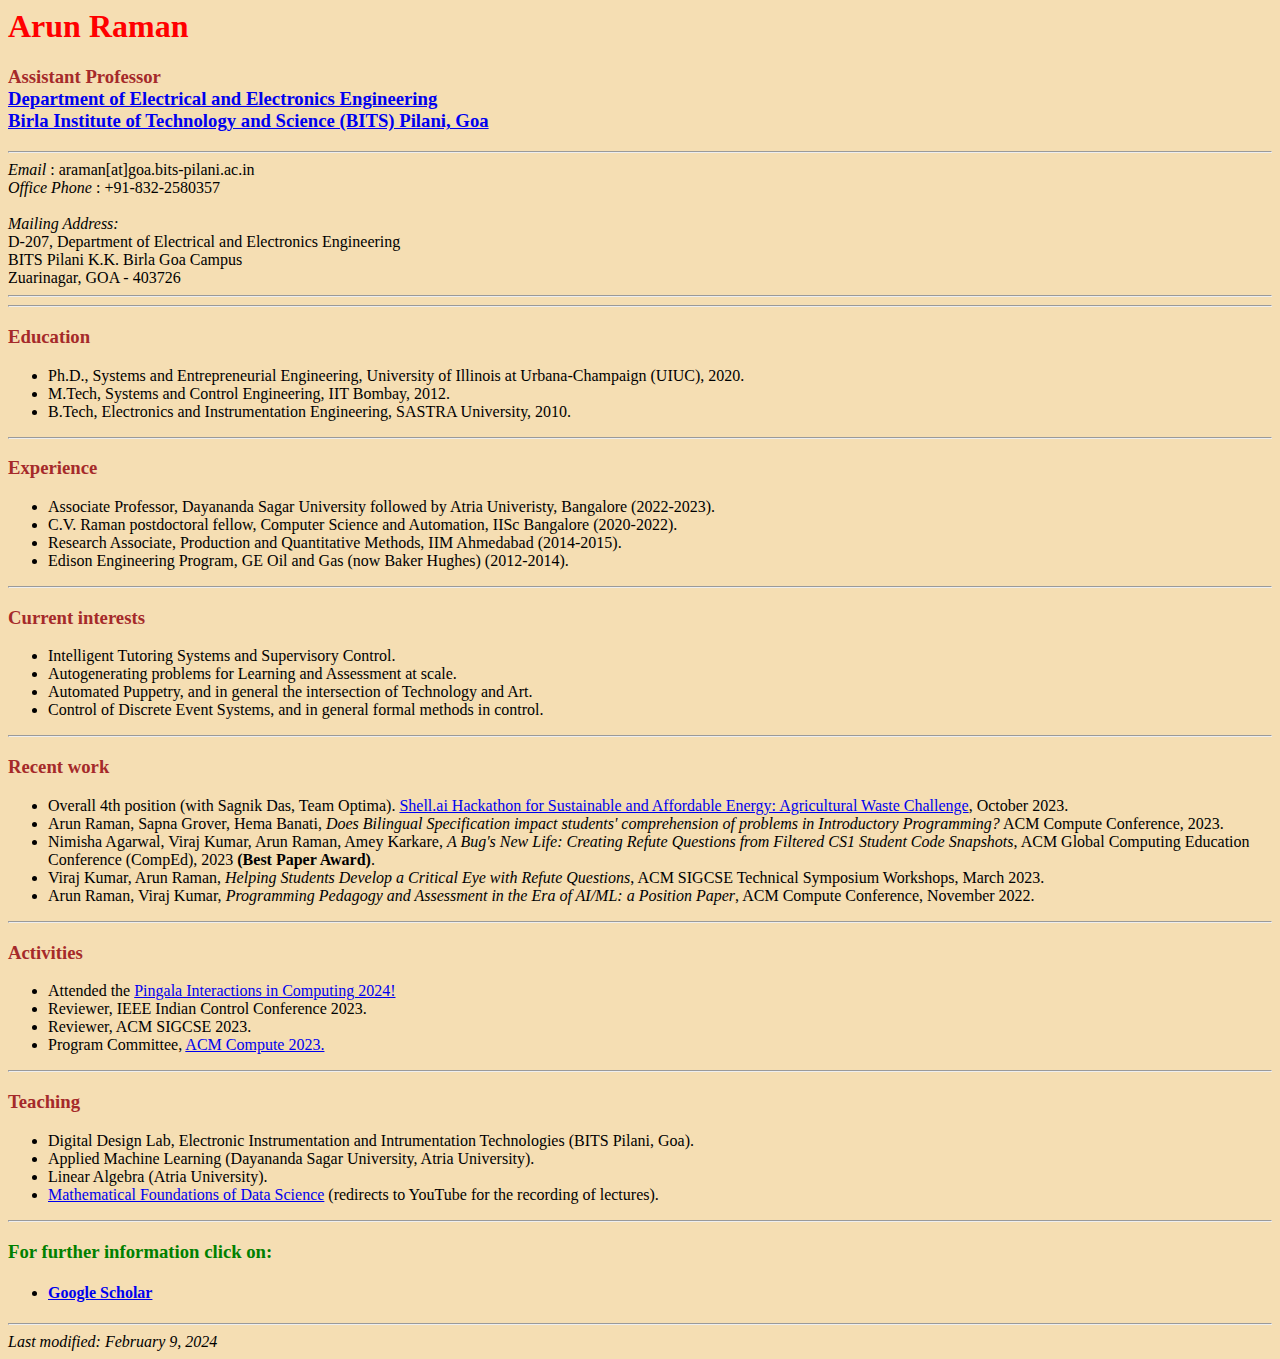
<file: index.html>
<TITLE> Arun Raman </TITLE>
<BODY BGCOLOR="wheat" TEXT="black">
<H1> <FONT COLOR="red"> Arun Raman </FONT></H1>
<H3>

<P> 
<FONT COLOR="brown">Assistant Professor </FONT><br> 
<A HREF="https://www.bits-pilani.ac.in/goa/Electrical/goaeeehome">Department of  Electrical 
and Electronics Engineering</A>  
<br>
<A HREF="https://www.bits-pilani.ac.in/goa/">Birla Institute of Technology and Science (BITS) Pilani, Goa</A> <br>
<P>
</H3>

<HR>

<CITE>Email</CITE> : araman[at]goa.bits-pilani.ac.in<br>

<CITE>Office Phone</CITE> :  +91-832-2580357<br><br>

<CITE>Mailing Address:</CITE> <br>
D-207, Department of Electrical and Electronics Engineering<br>
BITS Pilani K.K. Birla Goa Campus<br>
Zuarinagar, GOA - 403726  </A> <br>

<HR>

<!--<H3> <FONT COLOR="brown">  Openings </FONT></H3>
Looking for highly motivated students at all levels to join our group. I have broad interests but all the projects that I am currently working on belong to (atleast) one of the following three buckets: 
<UL>
<LI> abstract theory, 
<LI> hands-on: building/creating things, and 
<LI> impact at ground level. 
</UL>
Feel free to get in touch to explore further or just to talk about your interests.-->
<HR>

<H3> <FONT COLOR="brown">  Education </FONT></H3>
<UL>
<LI> Ph.D., Systems and Entrepreneurial Engineering, University of Illinois at Urbana-Champaign (UIUC), 2020.
<LI> M.Tech, Systems and Control Engineering, IIT Bombay, 2012.
<LI> B.Tech, Electronics and Instrumentation Engineering, SASTRA University, 2010. 

</UL>

<HR>

<H3> <FONT COLOR="brown"> Experience </FONT></H3>
<UL>
<LI> Associate Professor, Dayananda Sagar University followed by Atria Univeristy, Bangalore (2022-2023).
<LI> C.V. Raman postdoctoral fellow, Computer Science and Automation, IISc Bangalore (2020-2022).
<LI> Research Associate, Production and Quantitative Methods, IIM Ahmedabad (2014-2015).
<LI> Edison Engineering Program, GE Oil and Gas (now Baker Hughes) (2012-2014).

</UL>


<HR>

<H3> <FONT COLOR="brown">  Current interests </FONT></H3>
<UL>
<LI> Intelligent Tutoring Systems and Supervisory Control.
<!--<LI> Data-driven Control.-->
<LI> Autogenerating problems for Learning and Assessment at scale.
<LI> Automated Puppetry, and in general the intersection of Technology and Art.
<LI> Control of Discrete Event Systems, and in general formal methods in control.

</UL>

<HR>

<H3> <FONT COLOR="brown">  Recent work </FONT></H3>
<UL>
<LI> Overall 4th position (with Sagnik Das, Team Optima). <A HREF= "https://www.hackerearth.com/challenges/new/competitive/shellai-hackathon-2023/"> Shell.ai Hackathon for Sustainable and Affordable Energy: Agricultural Waste Challenge</A>, October 2023.
<LI> Arun Raman, Sapna Grover, Hema Banati, <CITE> Does Bilingual Specification impact students' comprehension of problems in Introductory Programming?</CITE> ACM Compute Conference, 2023.
<LI> Nimisha Agarwal, Viraj Kumar, Arun Raman, Amey Karkare, <CITE>A Bug's New Life: Creating Refute Questions from Filtered CS1 Student Code Snapshots</CITE>, ACM Global Computing Education Conference (CompEd), 2023 <b>(Best Paper Award)</b>.
<LI> Viraj Kumar, Arun Raman, <CITE>Helping Students Develop a Critical Eye with Refute Questions</CITE>, ACM SIGCSE Technical Symposium Workshops, March 2023.
<LI> Arun Raman, Viraj Kumar, <CITE>Programming Pedagogy and Assessment in the Era of AI/ML: a Position Paper</CITE>, ACM Compute Conference, November 2022.
</UL>
<HR>

<H3> <FONT COLOR="brown">  Activities </FONT></H3>
<UL>
<LI> Attended the <A HREF = "https://event.india.acm.org/pic/home/"> Pingala Interactions in Computing 2024!</A>
<LI> Reviewer, IEEE Indian Control Conference 2023.
<LI> Reviewer, ACM SIGCSE 2023.
<LI> Program Committee, <A HREF="https://event.india.acm.org/compute/home/"> ACM Compute 2023. </A>

</UL>

<HR>

<H3> <FONT COLOR="brown">  Teaching </FONT></H3>
<UL>
<LI> Digital Design Lab, Electronic Instrumentation and Intrumentation Technologies (BITS Pilani, Goa).
<LI> Applied Machine Learning (Dayananda Sagar University, Atria University).
<LI> Linear Algebra (Atria University).
<LI> <A HREF= "https://youtube.com/playlist?list=PLmc0ByYwihu28dCMZVjK6L3HuvpYqMBkG"> Mathematical Foundations of Data Science</A> (redirects to YouTube for the recording of lectures).

</UL>

<HR>
<H3> <FONT COLOR="green">  For further information click on: </FONT></H3>

<UL>
<!--<LI><H4> <A HREF="https://www.linkedin.com/in/arun-raman16"> LinkedIn </A> </br> </H4>-->
<!--<LI><H4> <A HREF="CV.pdf"> Resume </A> </br> </H4>-->
<LI><H4> <A HREF="https://scholar.google.com/citations?hl=en&user=AMegjkMAAAAJ&view_op=list_works"> Google Scholar </A>  </br></H4>
</UL>

<HR>

<ADDRESS> Last modified: February 9, 2024
</ADDRESS>
</file>
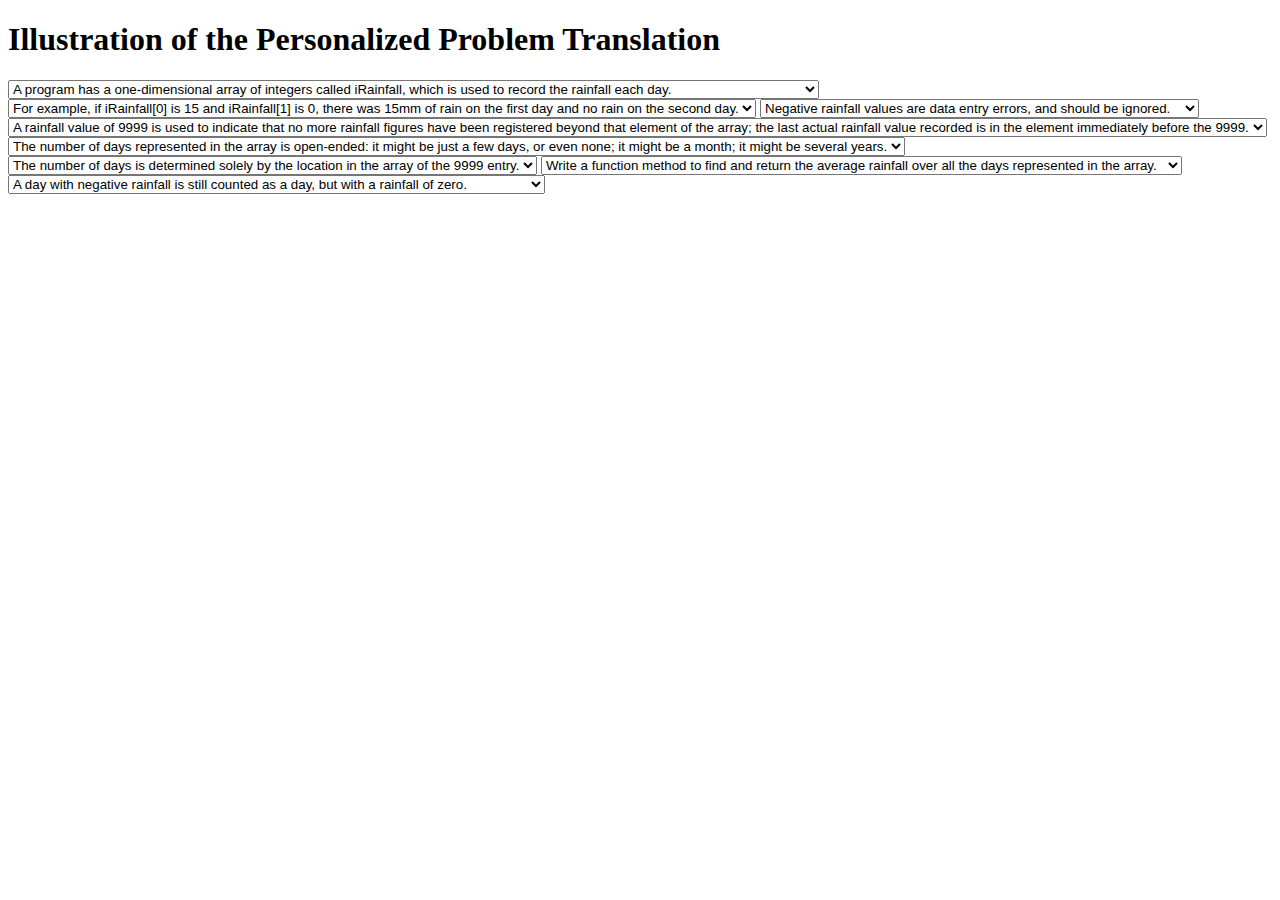
<file: PT/index1.html>
<!DOCTYPE html>
<html>
<head>
  <title>Illustration of the Personalized Problem Translation</title>
  <link rel="stylesheet" type="text/css" href="style.css">
</head>
<body>
  <div class="container">
    <h1>Illustration of the Personalized Problem Translation</h1>
    <div class="passage">
      <H1><span id="blank1"></span></H1>
      <p><span id="blank2"></span></p>
      <p><span id="blank3"></span></p>
      <p><span id="blank4"></span></p>
      <p><span id="blank5"></span></p>
      <p><span id="blank6"></span></p>
      <p><span id="blank7"></span></p>
      <p><span id="blank8"></span></p>
    </div>
    <div class="dropdowns">
      <select onchange="updateBlank(1, this.value)">
        <option value="A program has a one-dimensional array of integers called iRainfall, which is used to record the rainfall each day.">A program has a one-dimensional array of integers called iRainfall, which is used to record the rainfall each day.</option> 
        <option value="एक कार्यक्रम में पूर्णांकों की एक आयामी सरणी होती है जिसे iRainfall कहा जाता है, जिसका उपयोग प्रत्येक दिन वर्षा को रिकॉर्ड करने के लिए किया जाता है।">एक कार्यक्रम में पूर्णांकों की एक आयामी सरणी होती है जिसे iRainfall कहा जाता है, जिसका उपयोग प्रत्येक दिन वर्षा को रिकॉर्ड करने के लिए किया जाता है।</option>
        <option value="एक program में integers की one-dimensional array है जिसे iRainfall कहा जाता है, जिसका उपयोग प्रत्येक दिन rainfall को record करने के लिए किया जाता है।">एक program में integers की one-dimensional array है जिसे iRainfall कहा जाता है, जिसका उपयोग प्रत्येक दिन rainfall को record करने के लिए किया जाता है।</option>
      </select>
      <select onchange="updateBlank(2, this.value)">
        <option value="For example, if iRainfall[0] is 15 and iRainfall[1] is 0, there was 15mm of rain on the first day and no rain on the second day.">For example, if iRainfall[0] is 15 and iRainfall[1] is 0, there was 15mm of rain on the first day and no rain on the second day.</option>
        <option value="उदाहरण के लिए, यदि iRainfall [0] 15 है और iRainfall [1] 0 है, तो पहले दिन 15 मिमी बारिश हुई और दूसरे दिन बारिश नहीं हुई।">उदाहरण के लिए, यदि iRainfall [0] 15 है और iRainfall [1] 0 है, तो पहले दिन 15 मिमी बारिश हुई और दूसरे दिन बारिश नहीं हुई।</option>
        <option value="Example के लिए, यदि iRainfall[0] 15 है और iRainfall[1] 0 है, तो पहले दिन 15mm बारिश हुई और दूसरे दिन बारिश नहीं हुई।">Example के लिए, यदि iRainfall[0] 15 है और iRainfall[1] 0 है, तो पहले दिन 15mm बारिश हुई और दूसरे दिन बारिश नहीं हुई।</option>
      </select>
      <select onchange="updateBlank(3, this.value)">
        <option value="Negative rainfall values are data entry errors, and should be ignored.">Negative rainfall values are data entry errors, and should be ignored.</option>
        <option value="नकारात्मक वर्षा मान डेटा प्रविष्टि त्रुटियाँ हैं, और इन्हें अनदेखा किया जाना चाहिए।">नकारात्मक वर्षा मान डेटा प्रविष्टि त्रुटियाँ हैं, और इन्हें अनदेखा किया जाना चाहिए।</option>
        <option value="Negative rainfall values data entry errors हैं, और इन्हें ignore किया जाना चाहिए">Negative rainfall values data entry errors हैं, और इन्हें ignore किया जाना चाहिए</option>
      </select>
      <select onchange="updateBlank(4, this.value)">
        <option value="A rainfall value of 9999 is used to indicate that no more rainfall figures have been registered beyond that element of the array; the last actual rainfall value recorded is in the element immediately before the 9999.">A rainfall value of 9999 is used to indicate that no more rainfall figures have been registered beyond that element of the array; the last actual rainfall value recorded is in the element immediately before the 9999.</option>
        <option value="9999 के वर्षा मान का उपयोग यह इंगित करने के लिए किया जाता है कि सरणी के उस तत्व से अधिक वर्षा के आंकड़े दर्ज नहीं किए गए हैं; रिकॉर्ड किया गया अंतिम वास्तविक वर्षा मान 9999 से ठीक पहले तत्व में है।">9999 के वर्षा मान का उपयोग यह इंगित करने के लिए किया जाता है कि सरणी के उस तत्व से अधिक वर्षा के आंकड़े दर्ज नहीं किए गए हैं; रिकॉर्ड किया गया अंतिम वास्तविक वर्षा मान 9999 से ठीक पहले तत्व में है।</option>
        <option value="9999 के rainfall value का उपयोग यह indicate करने के लिए किया जाता है की array के उस element के बाद के rainfall के figures दर्ज नहीं किए गए हैं; record किया गया अंतिम actual rainfall value 9999 से ठीक पहले element में है।">9999 के rainfall value का उपयोग यह indicate करने के लिए किया जाता है की array के उस element के बाद के rainfall के figures दर्ज नहीं किए गए हैं; record किया गया अंतिम actual rainfall value 9999 से ठीक पहले element में है।</option>
      </select>
      <select onchange="updateBlank(5, this.value)">
        <option value="The number of days represented in the array is open-ended: it might be just a few days, or even none; it might be a month; it might be several years.">The number of days represented in the array is open-ended: it might be just a few days, or even none; it might be a month; it might be several years.</option>
        <option value="सरणी में दर्शाए गए दिनों की संख्या ओपन-एंडेड है: यह केवल कुछ दिन हो सकता है, या यहां तक कि कोई भी नहीं; यह एक महीना हो सकता है; यह कई साल हो सकता है।">सरणी में दर्शाए गए दिनों की संख्या ओपन-एंडेड है: यह केवल कुछ दिन हो सकता है, या यहां तक कि कोई भी नहीं; यह एक महीना हो सकता है; यह कई साल हो सकता है।</option>
        <option value="array में represented दिनों की संख्या open-ended है: यह केवल कुछ दिन हो सकता है, या यहां तक कि कोई भी नहीं; यह एक महीना हो सकता है; यह कई साल हो सकता है।">array में represented दिनों की संख्या open-ended है: यह केवल कुछ दिन हो सकता है, या यहां तक कि कोई भी नहीं; यह एक महीना हो सकता है; यह कई साल हो सकता है।</option>
      </select>
      <select onchange="updateBlank(6, this.value)">
        <option value="The number of days is determined solely by the location in the array of the 9999 entry.">The number of days is determined solely by the location in the array of the 9999 entry.</option>
        <option value="दिनों की संख्या पूरी तरह से 9999 प्रविष्टि की सरणी में स्थान द्वारा निर्धारित की जाती है।">दिनों की संख्या पूरी तरह से 9999 प्रविष्टि की सरणी में स्थान द्वारा निर्धारित की जाती है।</option>
        <option value="दिनों की संख्या पूरी तरह से 9999 entry का array में स्थान द्वारा determine की जाती है। ">दिनों की संख्या पूरी तरह से 9999 entry का array में स्थान द्वारा determine की जाती है। </option>
      </select>
      <select onchange="updateBlank(7, this.value)">
        <option value="Write a function method to find and return the average rainfall over all the days represented in the array.">Write a function method to find and return the average rainfall over all the days represented in the array.</option>
        <option value="सरणी में दर्शाए गए सभी दिनों में औसत वर्षा को खोजने और वापस करने के लिए एक फ़ंक्शन विधि लिखें।">सरणी में दर्शाए गए सभी दिनों में औसत वर्षा को खोजने और वापस करने के लिए एक फ़ंक्शन विधि लिखें।</option>
        <option value="Array में represent किए गए सभी दिनों में average rainfall  को खोजने और return करने के लिए एक function method लिखें। ">Array में represent किए गए सभी दिनों में average rainfall  को खोजने और return करने के लिए एक function method लिखें। </option>
      </select>
      <select onchange="updateBlank(8, this.value)">
        <option value="A day with negative rainfall is still counted as a day, but with a rainfall of zero.">A day with negative rainfall is still counted as a day, but with a rainfall of zero.</option>
        <option value="नकारात्मक वर्षा वाला दिन अभी भी एक दिन के रूप में गिना जाता है, लेकिन शून्य वर्षा के साथ।">नकारात्मक वर्षा वाला दिन अभी भी एक दिन के रूप में गिना जाता है, लेकिन शून्य वर्षा के साथ।</option>
        <option value="Negative rainfall वाला दिन अभी भी एक दिन के रूप में count किया जाता है, लेकिन zero rainfall के साथ। ">Negative rainfall वाला दिन अभी भी एक दिन के रूप में count किया जाता है, लेकिन zero rainfall के साथ। </option>
      </select>
    </div>
    <div class="result">
      <p id="resultText"></p>
    </div>
  </div>
  <script src="script.js"></script>
</body>
</html>
</file>
<file: PT/style.css>
.container {
  text-align: left;
}

.passage {
  margin-bottom: 20px;
}

.dropdown-container {
  display: inline-block;
}

.result {
  font-weight: bold;
}

.highlight {
  background-color: yellow;
}
</file>
